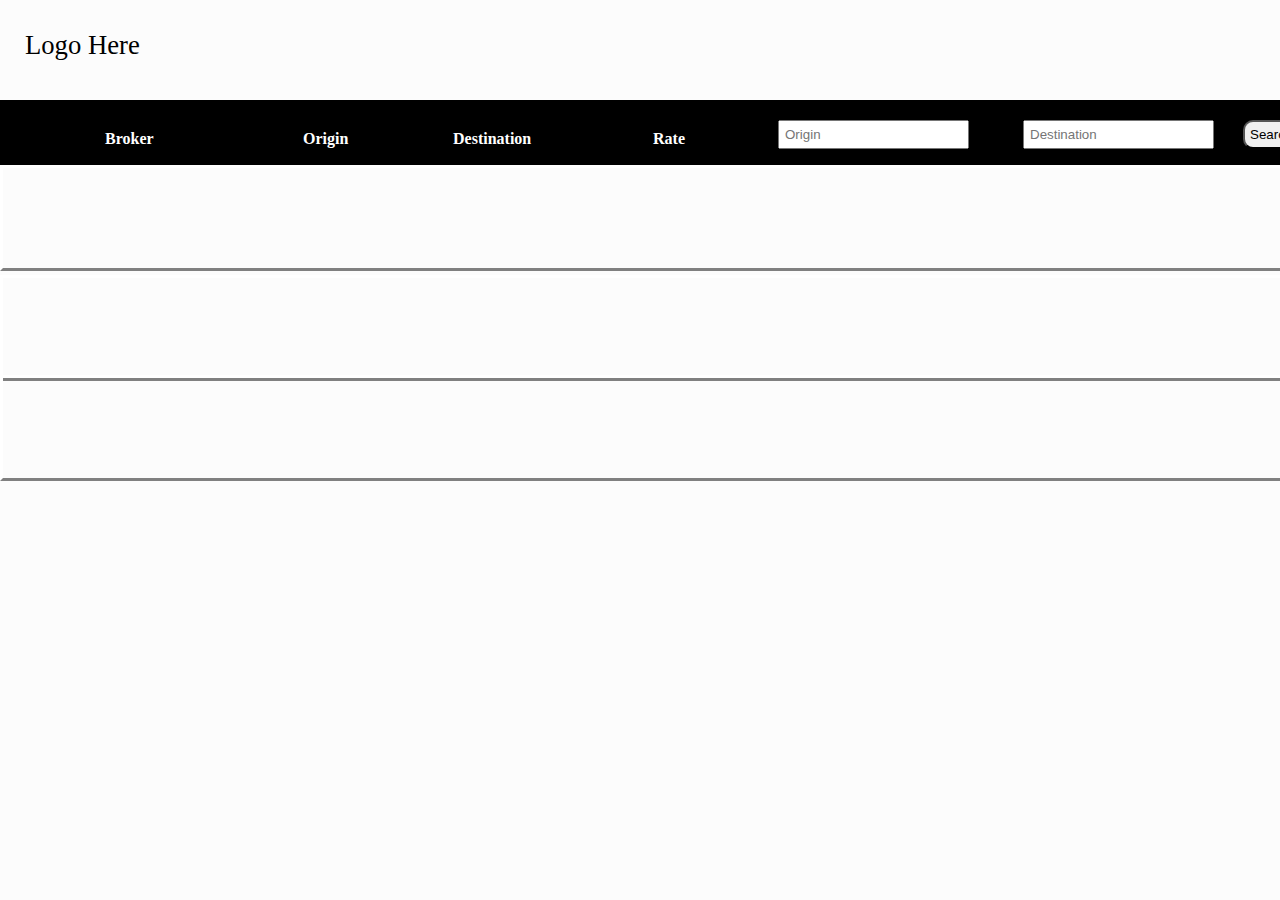
<file: Truck iT/index.html>
<!DOCTYPE html>
<html>
<head>
	<link rel="stylesheet" type="text/css" href="style.css">
	<title>Truck iT</title>
</head>
<body>
	<div id="div1">
	<table>
		<tr>
			<th id="broker">Broker</th>
			<th id="origin">Origin</th>
			<th id="destination">Destination</th>
			<th id="rate">Rate</th>
		</tr>
	</table>
	<input id="originbar" type="text" name="search-origin" placeholder="Origin"> 
	<input id="destinationbar" type="text" name="search-origin" placeholder="Destination">
	<button id="button" type="button">Search</button>
	</div>

	<div id="div2">
		<table>
			<tr>
				
			</tr>
		</table>
	</div>

	<div id="div3">
		<table>
			<tr>
				
			</tr>
		</table>
	</div>

	<div id="div4">
		<table>
			<tr>
				
			</tr>
		</table>
	</div>



	<nav class="nav">
		<ul>
		<li>Logo Here</li>	
	</ul>
	</nav>

	<div class="nav2">
	<nav></nav>
	</div>
	
</body>
</html>
</file>
<file: Truck iT/style.css>
* {
	margin: 0;
	padding:0;

}

body {
	background-color: #fcfcfc;
}

nav {
	width: 100%;
	height: 45px;
	background-color: #fcfcfc;
}

li{
	color: black;
	padding: 30px 25px;
	font-size: 20pt;
}

#div1{
	border: solid;
	color: black;
	position: absolute;
	height: 10px;
	top: 100px;
	width: 100%;
	background-color: black;
	padding: 25px;
}

#broker{
	color: white;
	font-size: 12pt;
	position: relative;
	left: 75px;
}

#origin{
	color: white;
	font-size: 12pt;
	position: absolute;
	left: 300px;
}

#destination{
	color: white;
	font-size: 12pt;
	position: absolute;
	left: 450px;
}

#rate{
	color: white;
	font-size: 12pt;
	position: absolute;
	left: 650px;
}

#originbar{
	position: relative;
	left: 750px;
	bottom: 30px;
	padding: 5px

}

#destinationbar{
	position: relative;
	left: 800px;
	bottom: 30px;
	padding: 5px

}

#button{
	position: relative;
	bottom: 30px;
	left: 825px;
	padding: 5px;
	border-radius: 10px;
}

#div2{
	border: solid;
	color: grey;
	position: absolute;
	height: 30px;
	top: 165px;
	width: 100%;
	padding: 35px;
	border-top-color: white;
	border-left-color: white;
}

#div3{
	border: solid;
	color: grey;
	position: absolute;
	height: 30px;
	top: 275px;
	width: 100%;
	padding: 35px;
	border-top-color: white;
	border-left-color: white;
}

#div4{
	border: solid;
	color: grey;
	position: absolute;
	height: 30px;
	top: 375px;
	width: 100%;
	padding: 35px;
	border-top-color: white;
	border-left-color: white;
}
</file>
